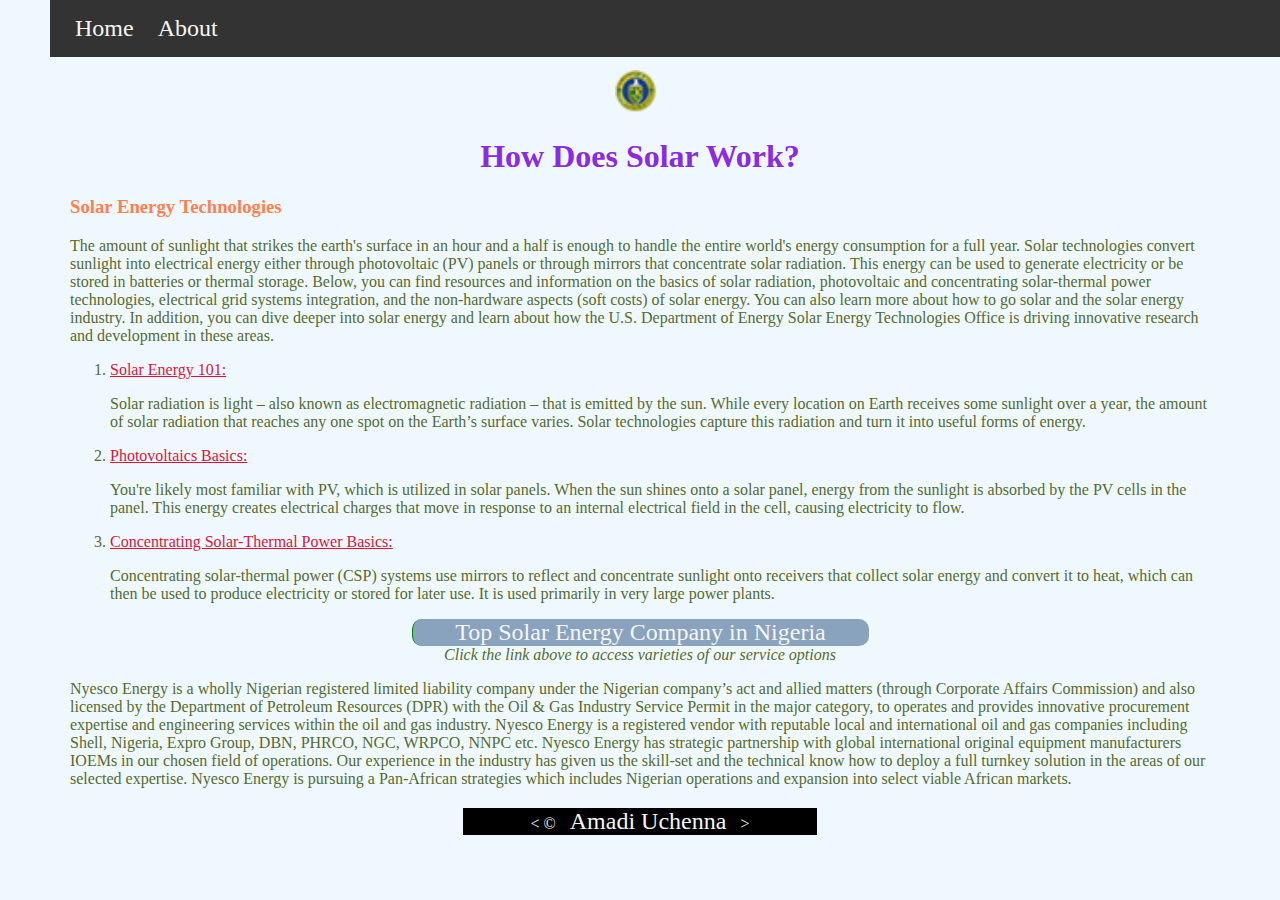
<file: index.html>
<!DOCTYPE html>
<html lang="en">

<head>
    <meta charset="UTF-8">
    <meta name="viewport" content="width=device-width, initial-scale=1.0">
    <title>Week2Assignment</title>
    <Style>
        html {
            box-sizing: border-box;
            margin: 0;
        }
    </Style>
    <link rel="stylesheet" href="./css/index.css">
</head>

<body>

    <nav>
        <div>
            <a href="#">Home</a>
            <a href="/AboutUs.html">About</a>
        </div>
    </nav>

    <section class="container">
        <div style="text-align: center;" class="box1">
            <img src="./img/energy_crest.png" alt="energyicon" width="50">
        </div>
        <div class="header">
            <h1>How Does Solar Work?</h1>
            <h3>Solar Energy Technologies</h3>
            <p>The amount of sunlight that strikes the earth's surface in an hour and a half is enough to handle the
                entire world's energy consumption for a full year. Solar technologies convert sunlight into electrical
                energy either through photovoltaic (PV) panels or through mirrors that concentrate solar radiation. This
                energy can be used to generate electricity or be stored in batteries or thermal storage.

                Below, you can find resources and information on the basics of solar radiation, photovoltaic and
                concentrating solar-thermal power technologies, electrical grid systems integration, and the
                non-hardware aspects (soft costs) of solar energy. You can also learn more about how to go solar and the
                solar energy industry. In addition, you can dive deeper into solar energy and learn about how the U.S.
                Department of Energy Solar Energy Technologies Office is driving innovative research and development in
                these areas.</p>

            <ol>
                <li>
                    <p class="bold">Solar Energy 101:</p>
                    Solar radiation is light – also known as electromagnetic radiation – that is emitted by the sun.
                    While every location on Earth receives some sunlight over a year, the amount of solar radiation that
                    reaches any one spot on the Earth’s surface varies. Solar technologies capture this radiation and
                    turn it into useful forms of energy.
                </li>
                <li>
                    <p class="bold">Photovoltaics Basics:</p>
                    You're likely most familiar with PV, which is utilized in solar panels. When the sun shines onto a
                    solar panel, energy from the sunlight is absorbed by the PV cells in the panel. This energy creates
                    electrical charges that move in response to an internal electrical field in the cell, causing
                    electricity to flow.
                </li>
                <li>
                    <p class="bold">Concentrating Solar-Thermal Power Basics:</p>
                    Concentrating solar-thermal power (CSP) systems use mirrors to reflect and concentrate sunlight onto
                    receivers that collect solar energy and convert it to heat, which can then be used to produce
                    electricity or stored for later use. It is used primarily in very large power plants.
                </li>
            </ol>
            <div class="ref">
                <a href="https://www.nyescoenergy.com/" target="_blank">Top Solar Energy Company in Nigeria</a>

            </div>
            <p style="text-align: center;" class="one">Click the link above to access varieties of our service options
            </p>
            <p>Nyesco Energy is a wholly Nigerian registered limited liability company under the Nigerian company’s act
                and allied matters (through Corporate Affairs Commission) and also licensed by the Department of
                Petroleum Resources (DPR) with the Oil & Gas Industry Service Permit in the major category, to operates
                and provides innovative procurement expertise and engineering services within the oil and gas industry.

                Nyesco Energy is a registered vendor with reputable local and international oil and gas companies
                including Shell, Nigeria, Expro Group, DBN, PHRCO, NGC, WRPCO, NNPC etc. Nyesco Energy has strategic
                partnership with global international original equipment manufacturers IOEMs in our chosen field of
                operations.

                Our experience in the industry has given us the skill-set and the technical know how to deploy a full
                turnkey solution in the areas of our selected expertise.

                Nyesco Energy is pursuing a Pan-African strategies which includes Nigerian operations and expansion into
                select viable African markets.</p>
        </div>

        <div class="foot">
            <p></p>

        </div>
    </section>
    <footer style="text-align: center;">
        &lt; &copy; <a href="AboutUs.html">Amadi Uchenna</a> &gt;
    </footer>

</body>

</html>
</file>
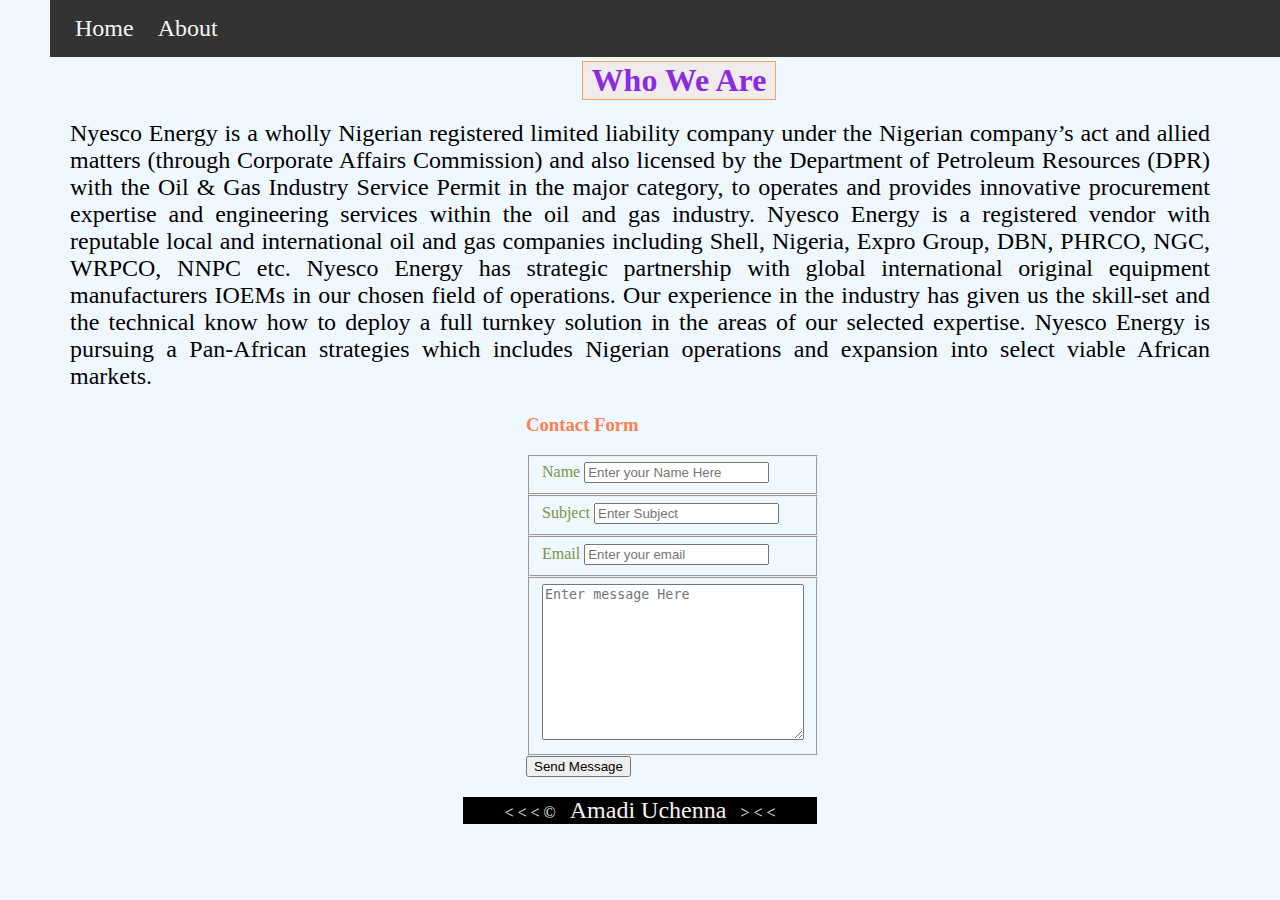
<file: AboutUs.html>
<!DOCTYPE html>
<html lang="en">

<head>
    <meta charset="UTF-8">
    <meta name="viewport" content="width=device-width, initial-scale=1.0">
    <title>About Page</title>
    <style>
        html {
            box-sizing: border-box;
            margin: 0;
        }
    </style>
    <link rel="stylesheet" href="../css/index.css">
</head>

<body>
    <nav>
        <div>
            <a href="../index.html">Home</a>
            <a href="#">About</a>
        </div>
    </nav>
    <div class="container2">
        <h1 class="ww">Who We Are</h1>
        <p class="ab">Nyesco Energy is a wholly Nigerian registered limited liability company under the Nigerian
            company’s act and
            allied matters (through Corporate Affairs Commission) and also licensed by the Department of Petroleum
            Resources (DPR) with the Oil & Gas Industry Service Permit in the major category, to operates and provides
            innovative procurement expertise and engineering services within the oil and gas industry.

            Nyesco Energy is a registered vendor with reputable local and international oil and gas companies including
            Shell, Nigeria, Expro Group, DBN, PHRCO, NGC, WRPCO, NNPC etc. Nyesco Energy has strategic partnership with
            global international original equipment manufacturers IOEMs in our chosen field of operations.

            Our experience in the industry has given us the skill-set and the technical know how to deploy a full
            turnkey solution in the areas of our selected expertise.

            Nyesco Energy is pursuing a Pan-African strategies which includes Nigerian operations and expansion into
            select viable African markets.</p>
        <div class="contact">
            <h3>Contact Form</h3>
            <form action="/#">
                <fieldset>
                    <label for="name">Name</label>
                    <input type="text" id="name" placeholder="Enter your Name Here" required>
                </fieldset>
                <fieldset>
                    <label for="subject">Subject</label>
                    <input type="text" id="subject" placeholder="Enter Subject" required>
                </fieldset>
                <fieldset>
                    <label for="email">Email</label>
                    <input type="email" id="email" placeholder="Enter your email" required>
                </fieldset>
                <fieldset>
                    <textarea name="message" id="message" cols="30" rows="10"
                        placeholder="Enter message Here"></textarea>

                </fieldset>
                <button>Send Message</button>
            </form>
        </div>
    </div>
    <footer style="text-align: center;">
        &lt; &lt; &lt; &copy; <a href="AboutUs.html">Amadi Uchenna</a> &gt; &lt; &lt;
    </footer>

</body>

</html>
</file>
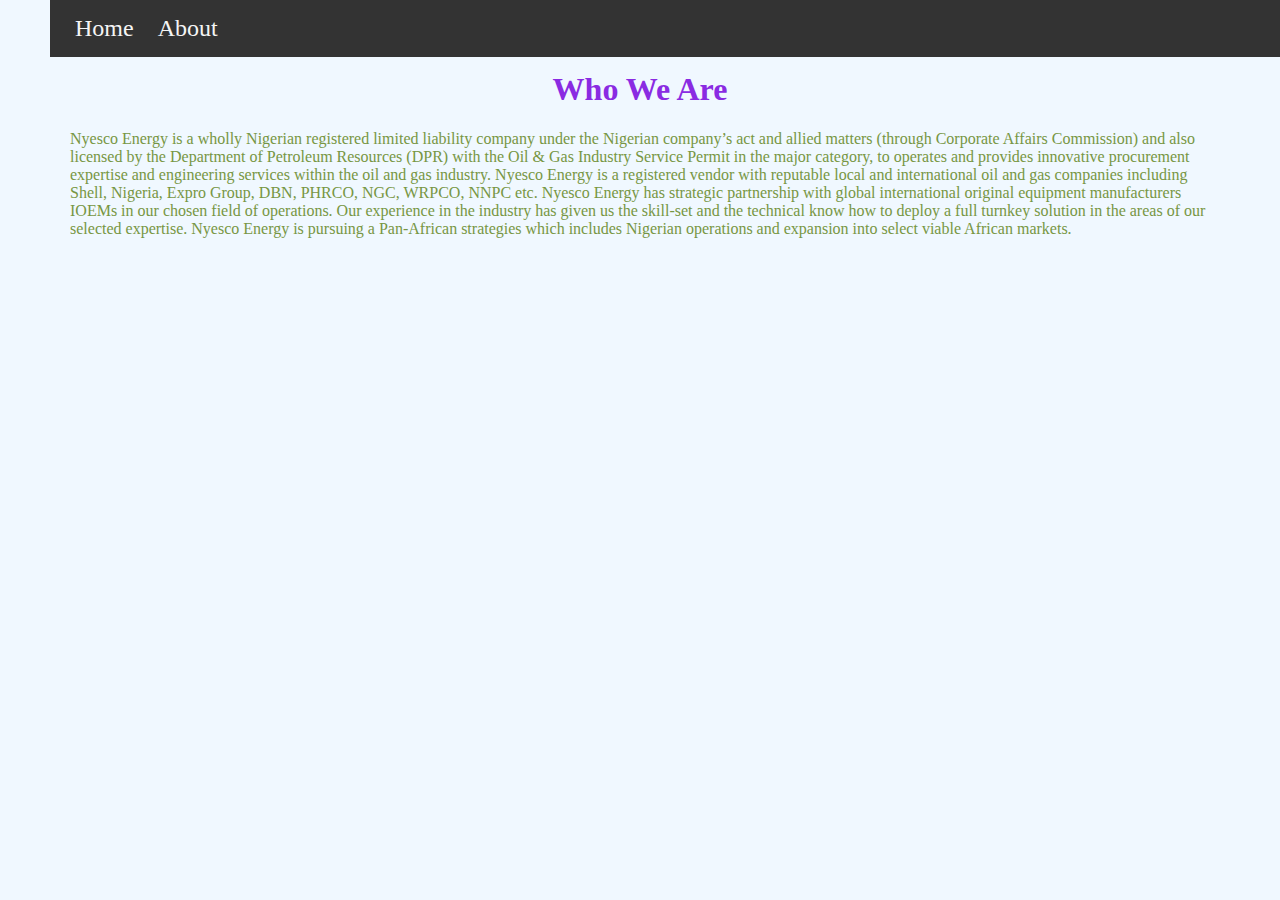
<file: view/about.html>
<!DOCTYPE html>
<html lang="en">

<head>
    <meta charset="UTF-8">
    <meta name="viewport" content="width=device-width, initial-scale=1.0">
    <title>About Page</title>
    <style>
        html {
            box-sizing: border-box;
            margin: 0;
        }
    </style>
    <link rel="stylesheet" href="../css/index.css">
</head>

<body>
    <nav>
        <div>
            <a href="../index.html">Home</a>
            <a href="../view/about.html">About</a>
        </div>
    </nav>
    <div class="container2">
        <h1>Who We Are</h1>
        <p>Nyesco Energy is a wholly Nigerian registered limited liability company under the Nigerian company’s act and
            allied matters (through Corporate Affairs Commission) and also licensed by the Department of Petroleum
            Resources (DPR) with the Oil & Gas Industry Service Permit in the major category, to operates and provides
            innovative procurement expertise and engineering services within the oil and gas industry.

            Nyesco Energy is a registered vendor with reputable local and international oil and gas companies including
            Shell, Nigeria, Expro Group, DBN, PHRCO, NGC, WRPCO, NNPC etc. Nyesco Energy has strategic partnership with
            global international original equipment manufacturers IOEMs in our chosen field of operations.

            Our experience in the industry has given us the skill-set and the technical know how to deploy a full
            turnkey solution in the areas of our selected expertise.

            Nyesco Energy is pursuing a Pan-African strategies which includes Nigerian operations and expansion into
            select viable African markets.</p>
    </div>

</body>

</html>
</file>
<file: css/index.css>
body {
    background-color: aliceblue;
    margin: auto;
    margin-top: 0;
    padding: 50px;
}

nav {
    padding: 15px;
    overflow: hidden;
    background-color: #333;
    position: fixed;
    top: 0;
    width: 100%;
}

.ww {
    overflow: hidden;
    position: fixed;
    top: 40px;
    bottom: 40px;
    width: 15%;
    border: 1px solid sandybrown;
    background-color: #f1ecec;
    height: fit-content;
    margin-left: 40%;
}

a {
    font-size: x-large;
    /* margin: 5px 20px; */
    padding: 10px;
    color: whitesmoke;
    text-decoration: none;
}

nav a:hover {
    background-color: rgb(222, 157, 141);
    color: rgb(215, 206, 224);
    border-radius: 10px;
}

ol li::first-line {
    font-weight: 300;
}

.container {
    margin: 20px;
    font: 300;
    color: darkolivegreen;
}

.container2 {
    margin: 20px;
    font: 300;
    color: rgb(119, 150, 67);
}

.ab {
    margin-top: 70px;
    font-size: x-large;
    color: black;
    line-height-step: 2px;
    text-align: justify;
}

.contact {
    width: fit-content;
    position: relative;
    margin-left: 40%;
}

footer {
    position: relative;
    margin-left: 35%;
    text-align: center;
    background-color: black;
    width: 30%;
    padding: auto;
    color: whitesmoke;
}

h1 {
    font: 800;
    font-weight: bolder;
    color: deeppink;
}

/* .header {
    font-family: fantasy;
    color: azure;
} */

h1 {
    text-align: center;
    font-size: xx-large;
    color: blueviolet;
    font-weight: 800;
}

h3 {
    color: coral;
}

.box1 {
    display: block;
    margin: auto;
}

.bold {
    font: 400;
    color: crimson;
    text-decoration: underline;

}

.ref {
    color: rgb(220, 31, 107);
    background-color: rgba(87, 120, 156, 0.67);
    border-left: 1px solid green;
    width: 40%;
    text-align: center;
    border-radius: 10px;
    font-size: x-small;
    margin: auto;
    color: brown;
}

.ref:hover {
    color: white;
    background-color: black;
}

.one {
    font-style: italic;
    margin-top: 0;
}
</file>
